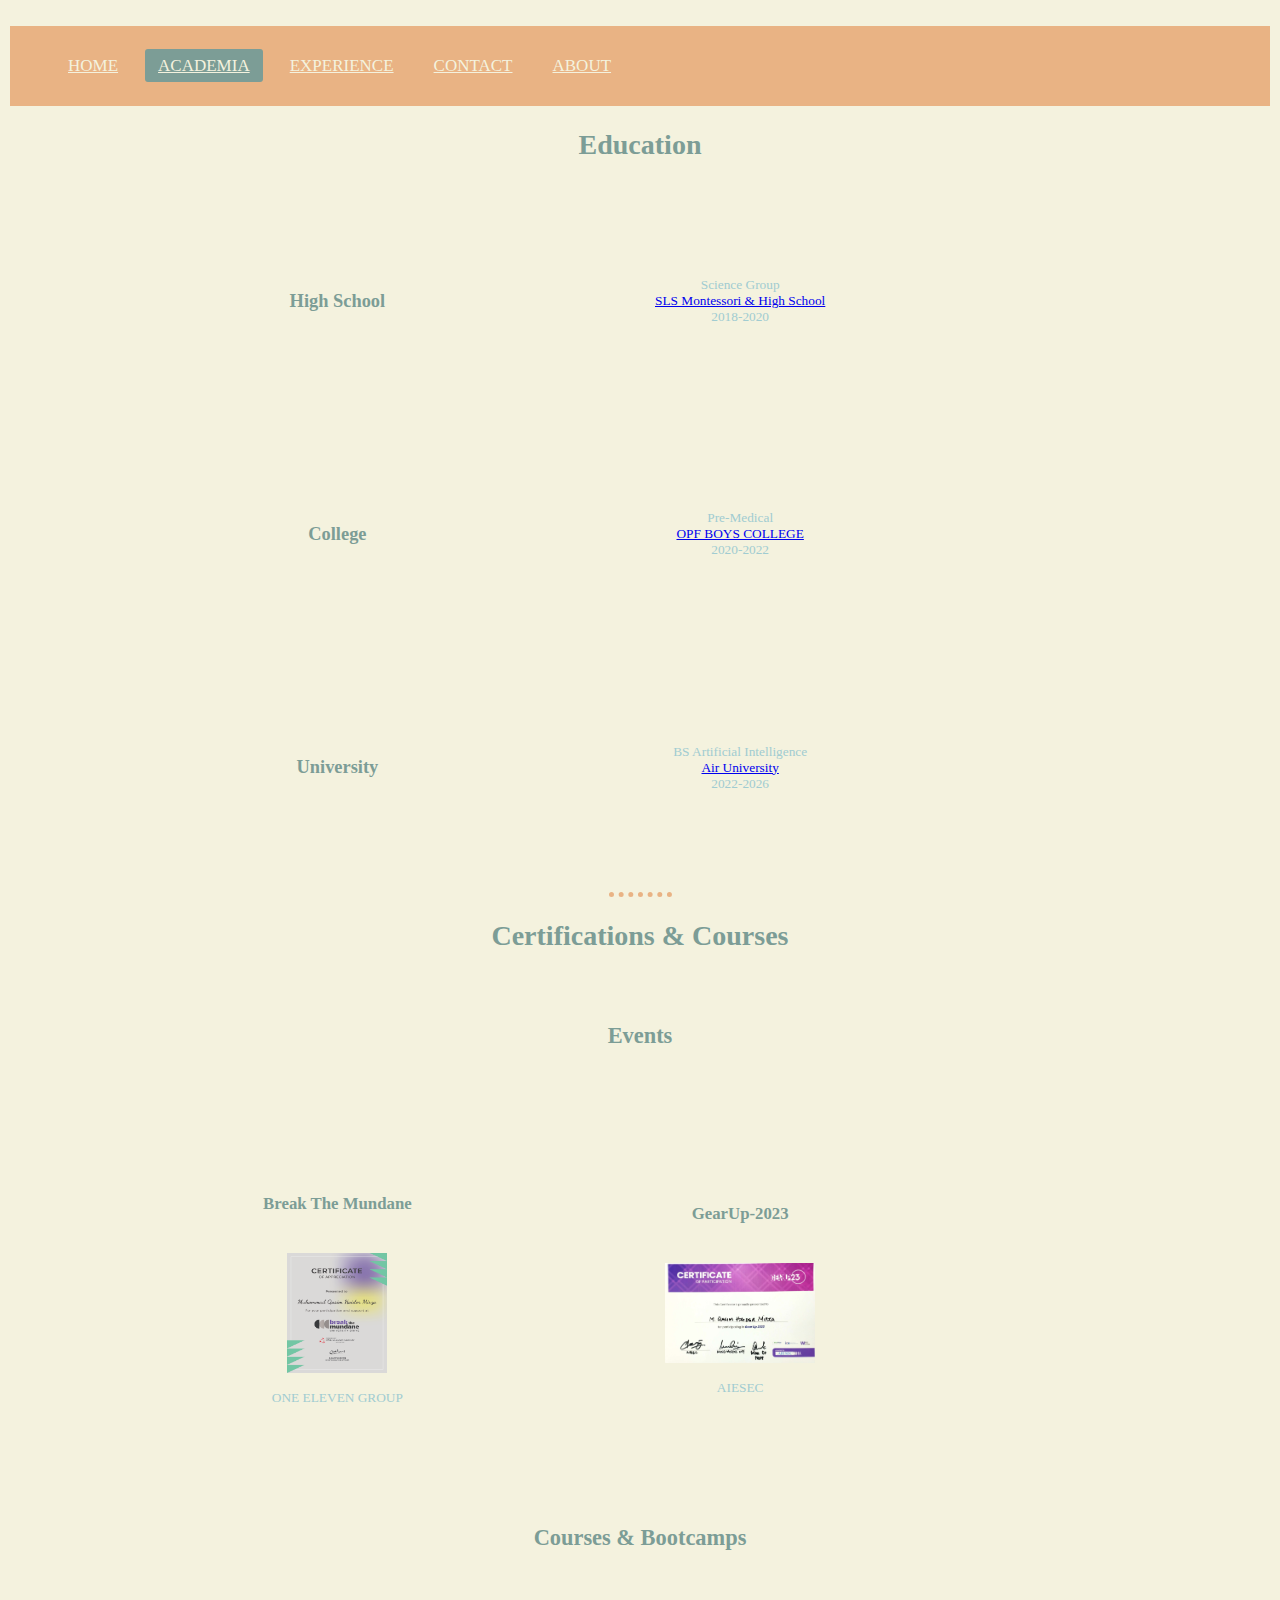
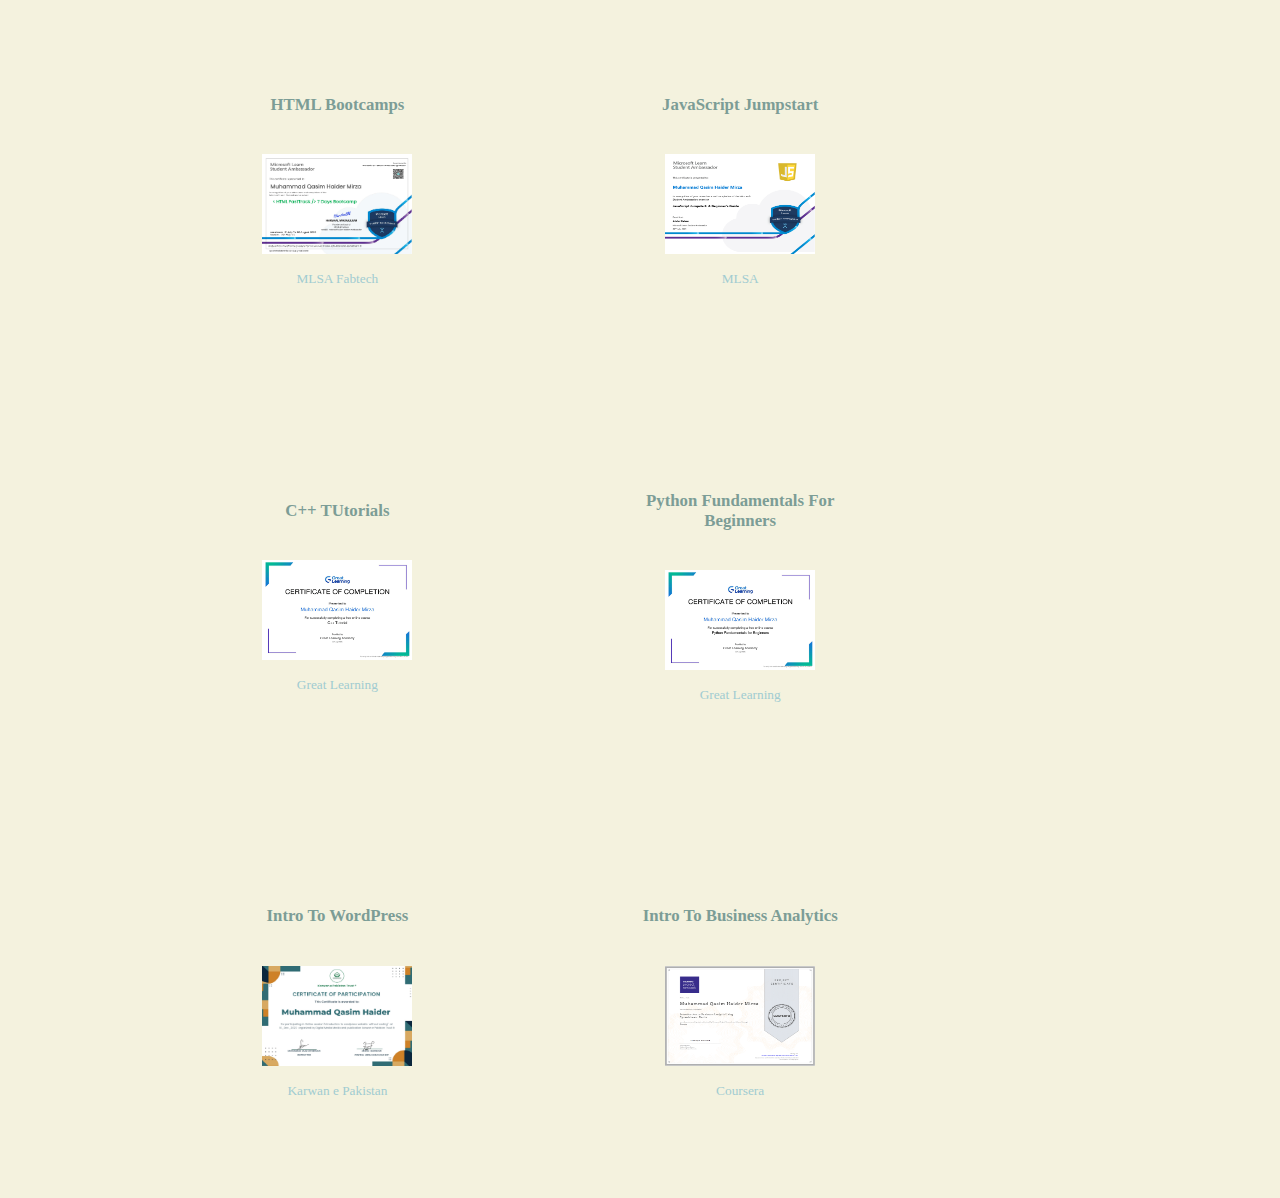
<file: academia.html>
<!DOCTYPE html>
<html lang="en">
<head>
    <meta charset="UTF-8">
    <meta name="viewport" content="width=device-width, initial-scale=1.0">
    <title>Qasim Haider</title>
    <link rel="stylesheet" href="style.css">
    <link rel="icon" href="images/favicon.ico">
</head>

<body>

    <nav>
        <ul>
            <li><a href="Qasim Haider.html">Home</a></li>
            <li><a class="active" href="#">Academia</a></li>
            <li><a href="experience.html">Experience</a></li>
            <li><a href="contact.html">Contact</a></li>
            <li><a href="about.html">About</a></li>
        </ul>
    </nav>

    <div>
        <h2><bold>Education</bold></h2>
    </div>

    <div>
        <div class="row">
            <div class="col">
                <h5>High School</h5>
            </div>
            <div class="col">
            <p>Science Group<br><a href="https://sls.edu.pk/">SLS Montessori & High School</a><br>2018-2020</p>
            </div>
        </div>
        <div class="row">
            <div class="col">
                <h5>College</h5>
            </div>
            <div class="col">
            <p>Pre-Medical<br><a href="https://bci.opf.edu.pk/home">OPF BOYS COLLEGE</a><br>2020-2022</p>
            </div>
        </div>
        <div class="row">
            <div class="col">
                <h5>University</h5>
            </div>
            <div class="col">
            <p>BS Artificial Intelligence<br><a href="https://www.au.edu.pk/">Air University</a><br>2022-2026</p>
            </div>
        </div>
    </div>

    <hr>

    <div>
        <h2><bold>Certifications & Courses</bold></h2>
    </div>

    <br>
    
    <div>
        <h4>Events</h4>
        <div class="row">
            <div class="col">
                <h6>Break The Mundane</h6>
                <img src="certificates/Break The Mudane.jpg" height="120px" width="100px">
                <p>ONE ELEVEN GROUP</p>
            </div>
            <div class="col">
                <h6>GearUp-2023</h6>
                <img src="certificates/GearUp-23.jpg" height="100px" width="150px">
                <p>AIESEC</p>
            </div>
        </div>
        
        <h4>Courses & Bootcamps</h4>
        <div class="row">
            <div class="col">
                <h6>HTML Bootcamps</h6>
                <img src="certificates/HTML Bootcamp.png" height="100px" width="150px">
                <p>MLSA Fabtech</p>
            </div>
            <div class="col">
                <h6>JavaScript Jumpstart</h6>
                <img src="certificates/JavaScript Jumpstart-1.png" height="100px" width="150px">
                <p>MLSA</p>
            </div>
        </div>
        <div class="row">
            <div class="col">
                <h6>C++ TUtorials</h6>
                <img src="certificates/C++ Tutorials-1.png" height="100px" width="150px">
                <p>Great Learning</p>
            </div>
            <div class="col">
                <h6>Python Fundamentals For Beginners</h6>
                <img src="certificates/Python Fundamentals For Beginners-1.png" height="100px" width="150px">
                <p>Great Learning</p>
            </div>
        </div>
        <div class="row">
            <div class="col">
                <h6>Intro To WordPress</h6>
                <img src="certificates/Wordpress.jpg" height="100px" width="150px">
                <p>Karwan e Pakistan</p>
            </div>
            <div class="col">
                <h6>Intro To Business Analytics</h6>
                <img src="certificates/Introduction to Bussiness Analysis Using Spreadsheet-1.png" height="100px" width="150px">
                <p>Coursera</p>
            </div>
        </div>
    </div>

</body>
</html>
</file>
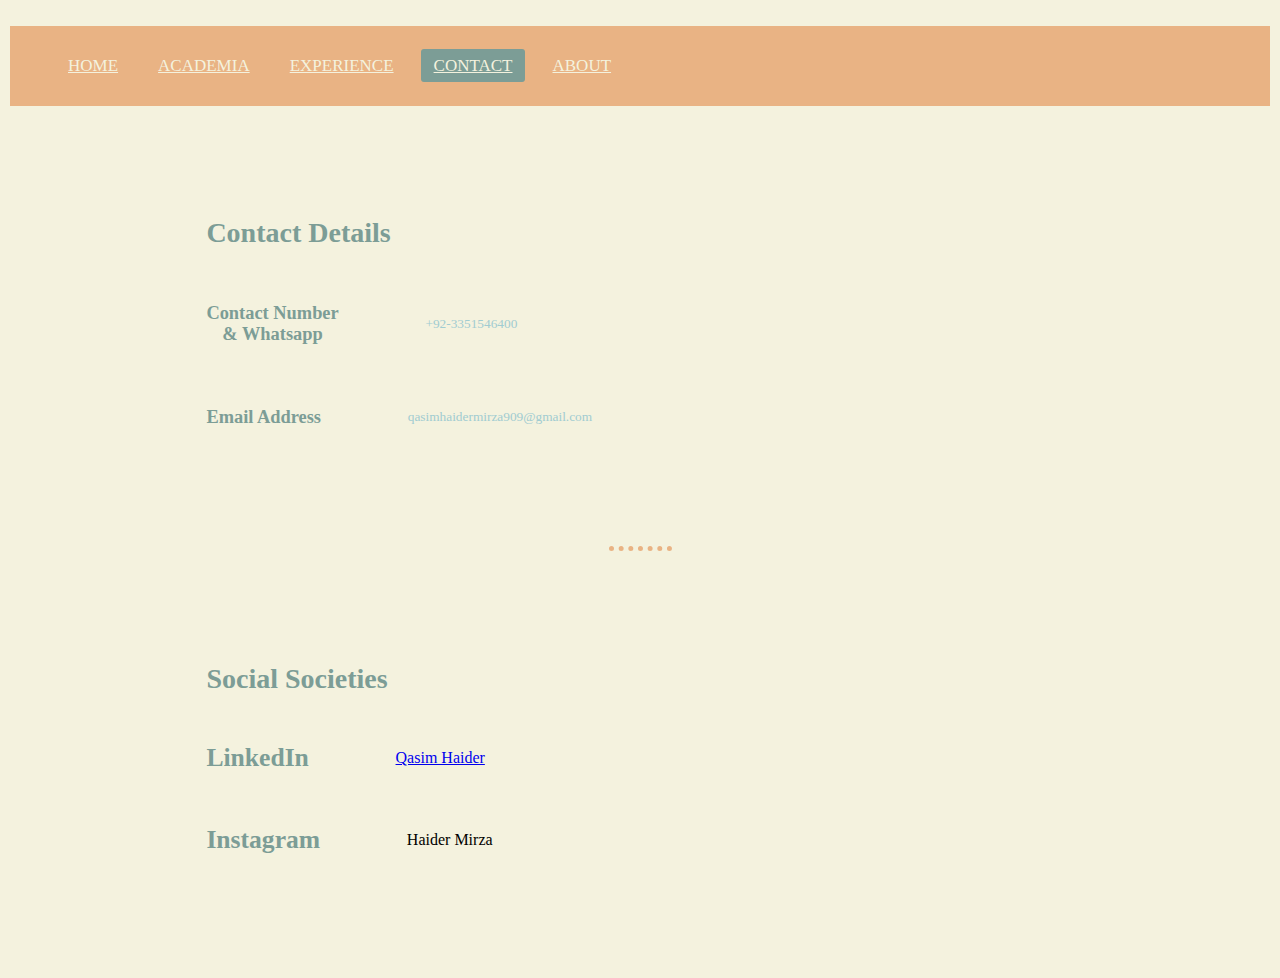
<file: contact.html>
<!DOCTYPE html>
<html lang="en">
<head>
    <meta charset="UTF-8">
    <meta name="viewport" content="width=device-width, initial-scale=1.0">
    <title>Contact Details</title>
    <link rel="stylesheet" href="style.css">
    <link rel="icon" href="images/favicon.ico">
</head>
<body>

    <nav>
        <ul>
            <li><a href="Qasim Haider.html">Home</a></li>
            <li><a href="academia.html">Academia</a></li>
            <li><a href="experience.html">Experience</a></li>
            <li><a class="active" href="#">Contact</a></li>
            <li><a href="about.html">About</a></li>
        </ul>
    </nav>

    <div class="col">
        <div class="row">
            <h2><bold>Contact Details</bold></h2>
        </div>
        <div class="row">
            <h5>Contact Number <br> & Whatsapp</h5>
            <div class="row">
                <p>+92-3351546400</p>                
            </div>
        </div>
        <div class="row">
            <h5>Email Address</h5>
            <div class="row">
                <p>qasimhaidermirza909@gmail.com</p>
            </div>
        </div>
    </div>

    <hr>
    
    <div class="col">
        <div class="row">
             <h2><bold>Social Societies</bold></h2>
        </div>
        <div class="row">
           <h3>LinkedIn</h3>
            <div class="row">
                <a href="https://www.linkedin.com/in/qasim-haider-020a0b262">Qasim Haider</a>
            </div>
        </div>
        <div class="row">
            <h3>Instagram</h3>
            <div class="row">
                <a herf="https://www.instagram.com/qasimhaidermirza">Haider Mirza</a>
            </div>
        </div>
    </div>

</body>
</html>
</file>
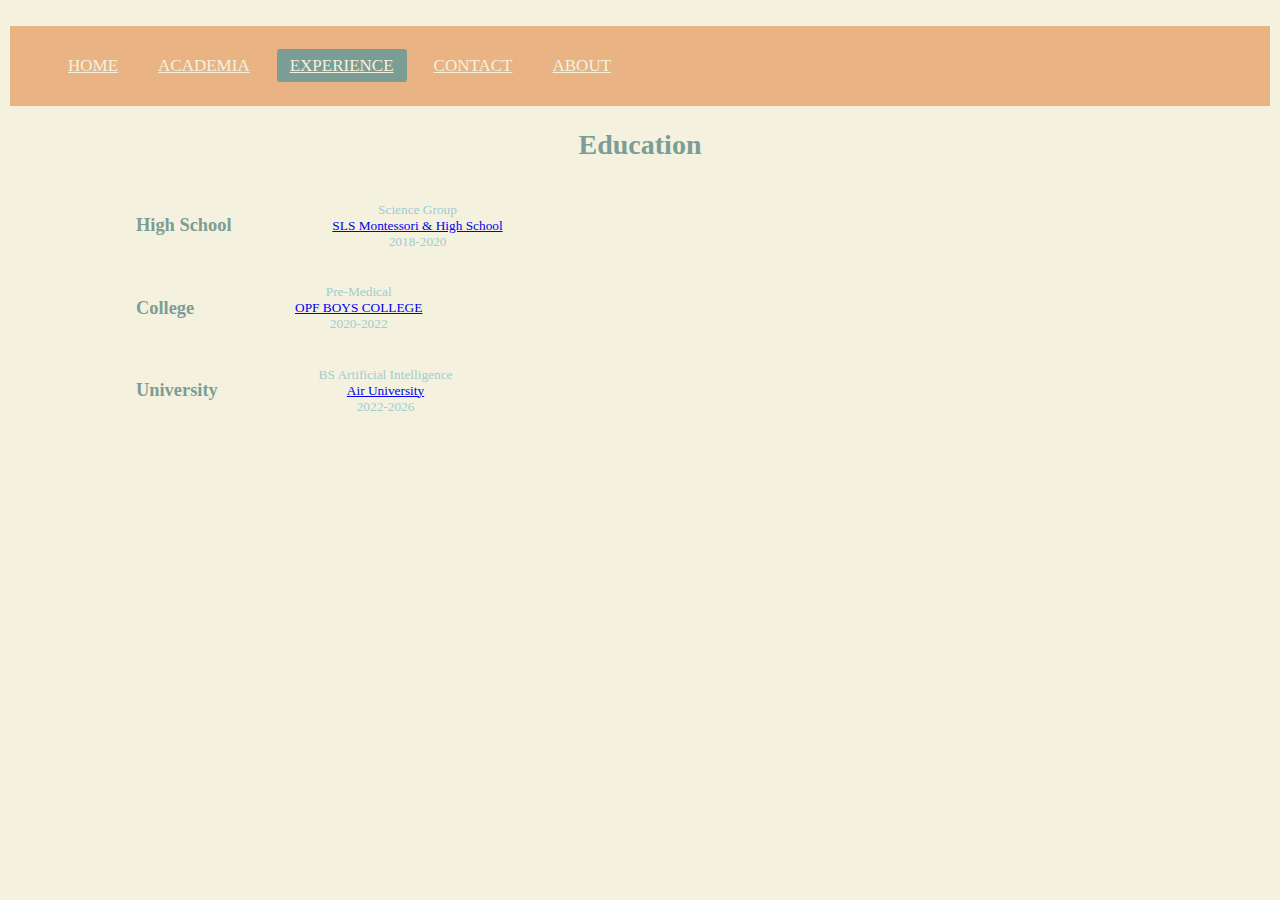
<file: experience.html>
<!DOCTYPE html>
<html lang="en">
<head>
    <meta charset="UTF-8">
    <meta name="viewport" content="width=device-width, initial-scale=1.0">
    <title>Qasim Haider</title>
    <link rel="stylesheet" href="style.css">
    <link rel="icon" href="images/favicon.ico">
</head>

<body>

    <nav>
        <ul>
            <li><a href="Qasim Haider.html">Home</a></li>
            <li><a href="academia.html">Academia</a></li>
            <li><a class="active" href="#">Experience</a></li>
            <li><a href="contact.html">Contact</a></li>
            <li><a href="about.html">About</a></li>
        </ul>
    </nav>
    
    <div>
        <h2><bold>Education</bold></h2>
    </div>

    <div>
        <div class="row">
            <h5>High School</h5>
            <div class="row">
            <p>Science Group<br><a href="https://sls.edu.pk/">SLS Montessori & High School</a><br>2018-2020</p>
            </div>
        </div>
        <div class="row">
            <h5>College</h5>
            <div class="row">
            <p>Pre-Medical<br><a href="https://bci.opf.edu.pk/home">OPF BOYS COLLEGE</a><br>2020-2022</p>
            </div>
        </div>
        <div class="row">
            <h5>University</h5>
            <div class="row">
            <p>BS Artificial Intelligence<br><a href="https://www.au.edu.pk/">Air University</a><br>2022-2026</p>
            </div>
        </div>
    </div>

</body>
</html>
</file>
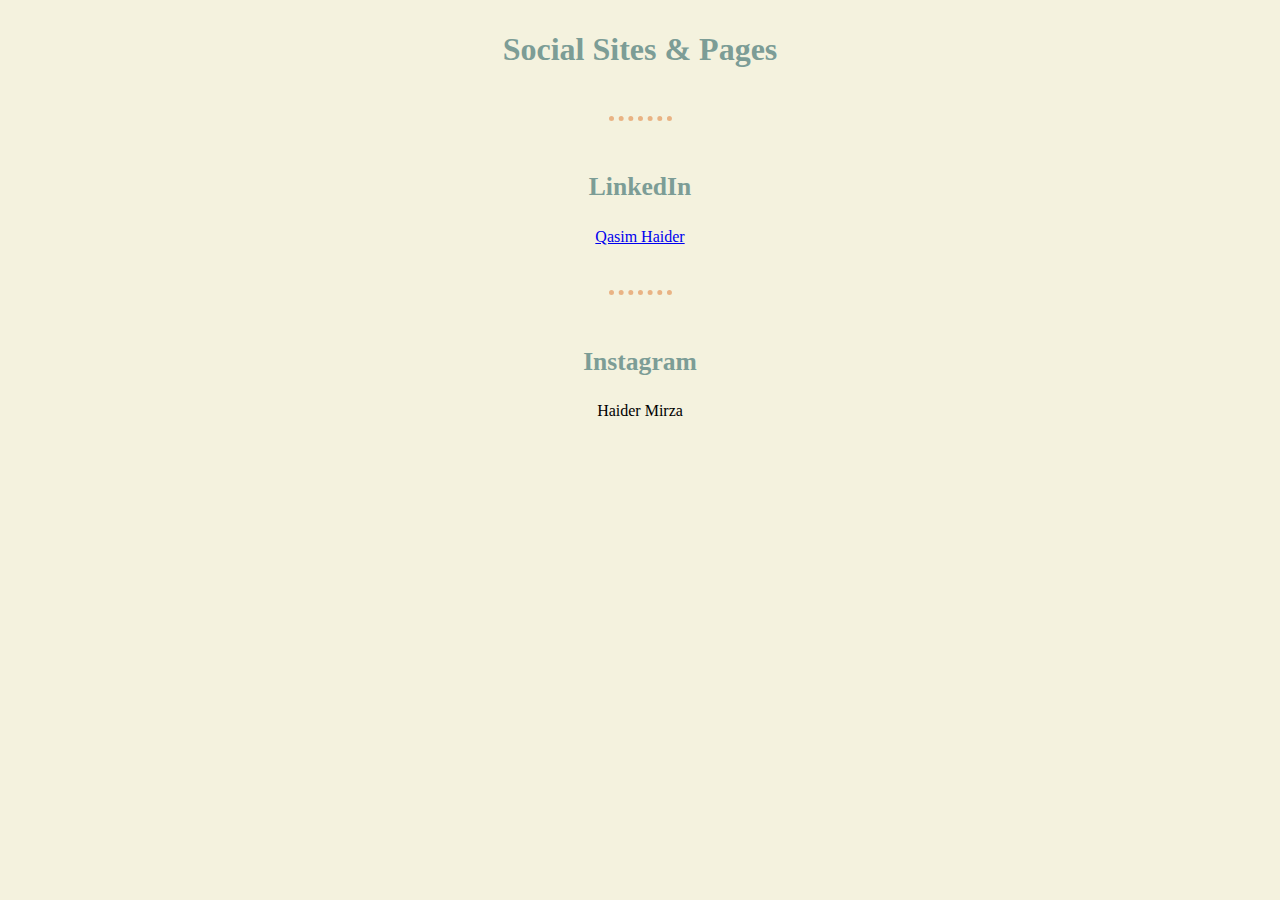
<file: social.html>
<!DOCTYPE html>
<html lang="en">
<head>
    <meta charset="UTF-8">
    <meta name="viewport" content="width=device-width, initial-scale=1.0">
    <title>Socials</title>
    <link rel="stylesheet" href="style.css">
    <link rel="icon" href="images/favicon.ico">
</head>
<body>
    <center>
    <h1><bold>Social Sites & Pages</bold></h1>
    <br>
    <hr>
    <br>
    <h3>LinkedIn</h3>
    <a href="https://www.linkedin.com/in/qasim-haider-020a0b262">Qasim Haider</a>
    <br>
    <br>
    <br>
    <hr>
    <br>
    <h3>Instagram</h3>
    <a herf="https://www.instagram.com/qasimhaidermirza">Haider Mirza</a>
    </center>
</body>
</html>
</file>
<file: style.css>
body {
    background-color: rgb(244, 242, 222);
    margin: 0px;
    padding: 10px;
}
hr {
    border-style: dotted none none none;
    border-width: 5px;
    border-color: rgb(233, 179, 132);
    width: 5%;
}
p {
    font-size: 0.8em;
    color: rgb(161, 204, 209);
    font-size: smaller;
}
.p1 {
    margin-top: 20%;
    margin-left: 5%;
    margin-right: 5%;
    font-size: 1em;
    font-weight: 300;
    color: rgb(161, 204, 209);
}
h1 {
    color: rgb(124, 157, 150);;
    font-size: 2em;
    /* color: rgb(244, 242, 222); */
}
h2 {
    font-size: 1.75em;
    color: rgb(124, 157, 150);
}
h3 {
    font-size: 1.60em;
    color: rgb(124, 157, 150);
}
h4 {
    font-size: 1.40em;
    color: rgb(124, 157, 150);
}
h5 {
    font-size: 1.15em;
    color: rgb(124, 157, 150);
}
h6 {
    font-size: 1.05em;
    color: rgb(124, 157, 150);
}
nav {
    margin: 0;
    height: 80px;
    width: 100%;
    background-color: rgb(233, 179, 132);
}
nav ul{
	float: center;
    align-items: center;
}
nav ul li{
	display: inline-block;
	line-height: 80px;
	margin: 0 5px;
}
nav ul li a{
	color: rgb(244, 242, 222);
	font-size: 17px;
	padding: 7px 13px;
	border-radius: 3px;
	text-transform: uppercase;
}
a.active,a:hover{
	background: rgb(124, 157, 150);
	transition: .5s;
}
div {
    border: 0px;
    text-align: center;
}
.about {
    float: center;
    align-items: center;
}
.row{
    margin: 0 10%;
    float: center;
	display: flex;
	align-items: center;
	flex-wrap: wrap;
}
.col{
    align-self: center;
    align-content: center;
    float: center;
    margin: 5%;
    padding: 25px;
	flex-basis: 25%;
	min-width: 100px;
}
</file>
